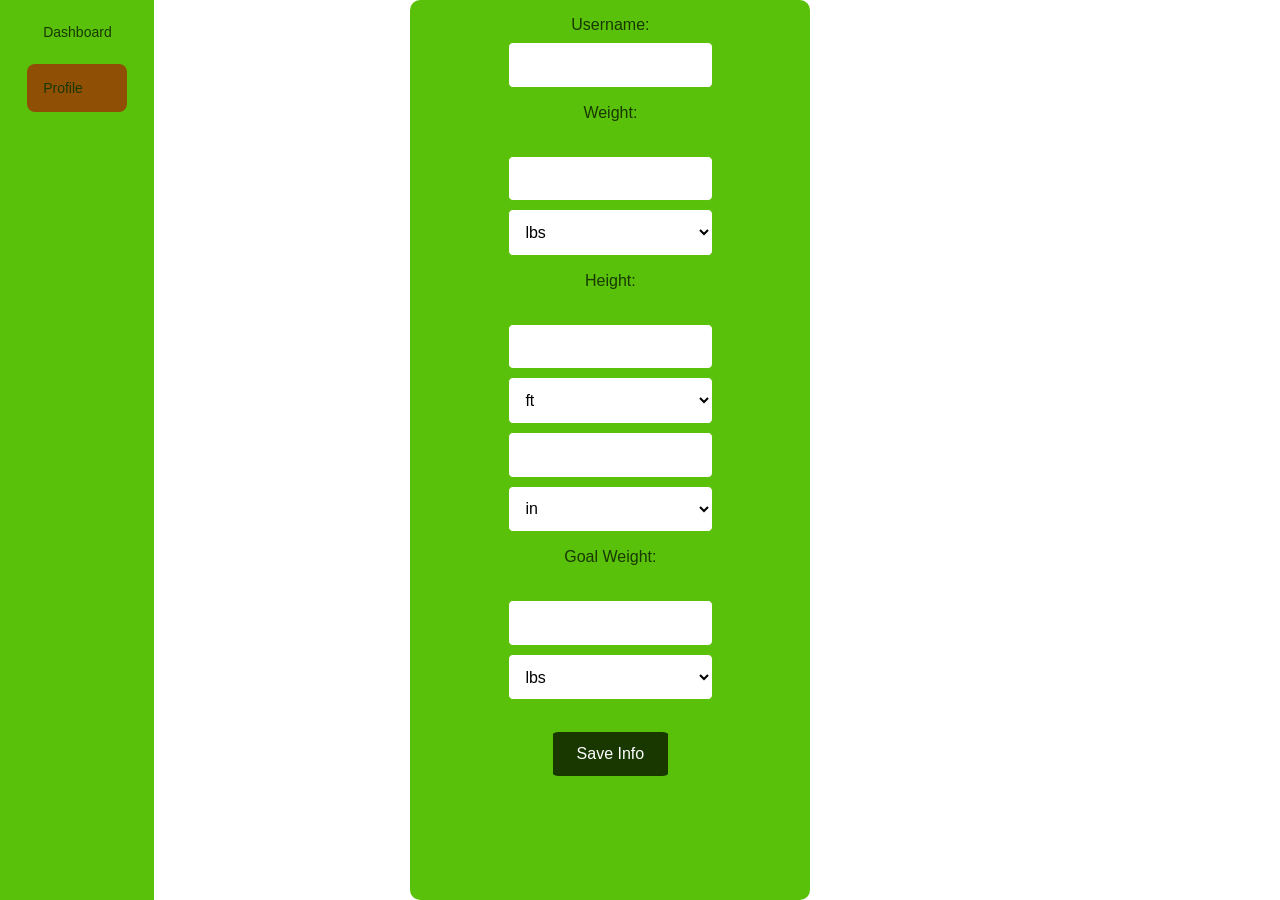
<file: CS351-Proj/profile.html>
<!DOCTYPE html>
<html>
<head>  
    <title>conDANtioning Tracker</title>
    <link rel="stylesheet" href="style.css"/>
</head>

<div class="sidebar">
    <ul class="tabs">
        <li><a href="index.html"><span>Dashboard</span></a></li>
        <li class="active"><a href="#"><span>Profile</span></a></li>
         <!-- didn't have time to add these
        <li><a href="progress.html"><span>Progress</span></a></li>
        -->
    </ul>
</div> 

<body class = "profileBody">
    

    <div class="userInfo">
        <div class="loginField">
            <label for="username">Username:</label>
            <input type="text" id="username" required>
        </div>

        <div class="loginField">
            <label for="weight">Weight:</label><br>
            <input type="number" id="weight" required>
            <select id="weightUnit">
                <option value="lbs">lbs</option>
                <option value="kg">kg</option>
            </select>
        </div>

        <div class="loginField">
            <label for="height">Height:</label><br>
            <input type="number" id="height1" required>
            <select id="heightUnit1">
                <option value="ft">ft</option>
                <option value="m">m</option>
            </select>
            <input type="number" id="height2" required>
            <select id="heightUnit2">
                <option value="in">in</option>
                <option value="cm">cm</option>
            </select>
        </div>

        <div class="loginField">
            <label for="goal">Goal Weight:</label><br>
            <input type="number" id="goal" required>
            <select id="goalUnit">
                <option value="lbs">lbs</option>
                <option value="kg">kg</option>
            </select>
        </div>
        <button type="button" class="saveButton">Save Info</button>
    </div>

    <br>

    <script src="index.js"></script>
</body>
</html>
</file>
<file: CS351-Proj/style.css>
@import url();

*{
    margin: 0;
    padding: 0;
    border: none;
    outline: none;
    box-shadow: border-box;
    font-family: Helvetica, sans-serif;
}
body{
    display: flex;
}
hr {
    color: hsl(94, 100%, 11%);
    display: block;
    margin-top: 0.5em;
    margin-bottom: 0.5em;
    margin-left: auto;
    margin-right: auto;
    border-style: inset;
    border-width: 1px;
  }
  input[type="date"]::-webkit-clear-button {
    display: none;
    -webkit-appearance: none;

  }  
.sidebar{
    position: sticky;
    top: 0;
    left:0;
    bottom: 0;
    width: 100px;
    height: 100vh;
    padding: 0 1.7rem;
    color: hsl(0, 0%, 100%);
    overflow: hidden;
    transition: all 0.1s linear;
    background:hsl(94, 89%, 40%);
}
.sidebar:hover{
    width: 240px;
    transition: .5s;
}
.tabs{
    height: 88%;
    position: relative;
    list-style: none;
    padding: 0;
}
.tabs li{
    padding: 1rem;
    margin: 8px 0;
    border-radius: 8px;
    transition: all 0.5s ease-in-out;
}
.tabs li{
    padding: 1rem;
    margin: 8px 0;
    border-radius: 8px;
    transition: all 0.5s ease-in-out;
}
.tabs li:hover,
.active{
    background: hsl(32, 93%, 29%);
}

.tabs a{
    color: hsl(94, 100%, 11%);
    font-size: 14px; 
    text-decoration: none;
    display: flex;
    align-items: center;

}
.tabs a
.active{
    color: hsl(0, 0%, 100%);
}
.tabs a span{
    overflow: hidden;
}
.logout{
    padding: 1rem;
    margin: 8px 0;
    border-radius: 8px;
    transition: all 0.5s ease-in-out;
    position: absolute;
    bottom: 0;
    left: 0;
    width: 100%;
}


.mainContent{
    position: relative;
    background: white;
    width: 100%;
    padding: 1rem;
}

.headerWrapper img{
    width: 50px;
    height: 50px;
    cursor: pointer;
    border-radius: 50%;
}
.headerWrapper{
    display: flex;
    justify-content: space-between;
    align-items: center;
    flex-wrap: wrap;
    background:hsl(94, 89%, 40%);
    border-radius: 10px;
    padding: 10px 2rem;
    margin-bottom: 1rem;
}
.HeaderTitle{
    color:hsl(94, 100%, 11%);
}
.userInfo{
    display: flex;
    align-items: center;
    gap: 1;
}
.searchBox{
    visibility: hidden;
    background: hsl(0, 0%, 100%);
    border-radius: 15px;
    color:hsl(0, 0%, 0%);
    display: flex;
    align-items: center;
    gap: 5px;
    padding: 4px 12px;
}
.searchBox input{
    background: transparent;
    padding: 10px;
}
.searchBox i{
    font-size: 1.2rem;
    cursor: pointer;
    transition: all 0.5s ease-out;
}
.searchBox i:hover{
    transform: scale(1,2);
}

 
.cardContainer{
    background: hsl(94, 89%, 40%);  
    padding: 2rem;
    border-radius: 10px;
    flex-wrap: wrap;  
    gap: 1rem; 
    width: fit-content;  
}
.cardWrapper{
    display: flex;
    flex-wrap: wrap;
    gap: 1rem;
}
.mainTitle{
    color:hsl(94, 100%, 11%);
    padding-bottom: 10px;
    font-size: 15px;
}
.pinnedCard{
    background: hsl(94, 100%, 11%);
    color:hsl(0, 20%, 84%);
    border-radius: 10px;
    padding: 1.2rem;
    width: 290px;
    height: 150px;
    display: flex;
    flex-direction: column;
    justify-content: space-between;
    transition: all 0.5s ease-in-out;
}
.cardDetail2{ 
    text-align: center;
    height: 100%; 
    font-size: 700%;
} 
.dailyDiary{
    color: black;
    padding: 2rem;  
    position: relative;  
    width:100%;
    display: block;
    place-items: center;  
}
.calendar{
    padding: 2rem;
    display: flex;
    align-items: center;
    justify-content: center; 
    width: 80%;
    
}
.calendar
#backButton{
    background-color: hsl(94, 89%, 40%);
    border-radius: 20%;
    padding: 1rem;
    cursor:pointer;
    
}
.calendar
#backButton:hover{
    border-radius: 20%;
    padding: 1rem;
    background-color: hsl(0, 4%, 32%);
    
}
.calendar
#date{
    font-size: 50px;
    padding-left: 1rem;
    padding-right: 1rem; 
}
.calendar
#date:hover{
    font-size: 50px;
    padding-left: 1rem;
    padding-right: 1rem; 
    cursor: pointer; 
    background-color: hsla(0, 4%, 32%, 0.346);
    border-radius: 15px;

}
.calendar
#forwardButton{
    background-color: hsl(94, 89%, 40%);
    border-radius: 20%;
    padding: 1rem;
    cursor:pointer;
    
}
.calendar
#forwardButton:hover{
    border-radius: 20%;
    padding: 1rem;
    background-color: hsl(0, 4%, 32%);
    
}
.exerciseCard{
    background-color: hsl(94, 89%, 40%);
    position: relative; 
    border-radius: 10px;
    padding: 1rem;
}
.exerciseCard
img{

    cursor: pointer;
    width: 50px;
    height: 50px;
    border-radius: 50%;
}
.exercise{
    display: flex;
    justify-content: space-between;
    align-items: center;
    flex-wrap: wrap;
}
.exerciseInfo
span{
    color:hsl(94, 100%, 11%);
} 
  
.hidden {
    display: none !important;
} 
.addExerciseButton{
    background-color: hsl(94, 100%, 11%);
    color: hsl(0, 0%, 100%);
    justify-self: center;
    padding: 1rem; 
    width: fit-content;
    align-self: center;
    border-radius: 5%;
}
.addExerciseButton:hover{
    cursor: pointer;
    background-color: hsl(94, 94%, 19%);
}
#exerciseForm {
    margin-top: 1rem;
    display: flex;
    flex-direction: column;
    gap: 0.5rem;
}
#exerciseName{
    padding: 1rem;
    width: 400px;
}
#duration{
    padding: 1rem;
    width: 100px; 
}
.weightCard{
    position: relative;
    background-color: hsl(94, 89%, 40%);
    margin-top: 2rem;
    padding: 1rem;
    border-radius: 20px;
    width: fit-content; 
    place-self: center;
}
.weight{
    padding: 1rem;
}
.weight
h2{
    width: fit-content; 
    display: inline-flex;
    font-size: 40px;
} 
.progress{ 
    justify-self: center;
    font-size: 24px;
}
.weightUpdate{
    justify-items: center;
    font-size: 30px;
    color: hsl(0, 0%, 0%);
}
.weightUpdate:hover{
    cursor: pointer;
    color:hsl(94, 98%, 19%)
}
.userImg
img{

    width: 200px;
    height: 200px;
    border-radius: 50%;
}
.userImg
img:hover{
    cursor: pointer;
} 
.userInfo {   
    margin-left: 20%;
    display: flex;
    flex-direction: column;
    gap: 1rem;
    padding: 1rem;
    background: hsl(94, 89%, 40%);
    border-radius: 10px;
    width: 100%;
    max-width: 400px;
    text-align: center;
    box-sizing: border-box; /
}

.loginField {
    display: flex;
    flex-direction: column;
    gap: 0.5rem;
}

.loginField label {
    font-size: 1rem;
    color: hsl(94, 100%, 11%);
}

.loginField input,
.loginField select {
    padding: 0.8rem;
    border-radius: 5px;
    border: 1px solid hsl(94, 89%, 40%);
    font-size: 1rem;
} 

.loginField select {
    width: 100%;
    background-color: hsl(0, 0%, 100%);
}

 .saveButton {
    background-color: hsl(94, 100%, 11%);
    color: white;
    padding: 0.8rem 1.5rem;  
    border-radius: 5%;
    cursor: pointer;
    font-size: 1rem; 
    margin-top: 1rem;
    transition: background-color 0.3s ease;
    display: inline-block;  
}

.saveButton:hover {
    background-color: hsl(94, 94%, 19%);
}
</file>
